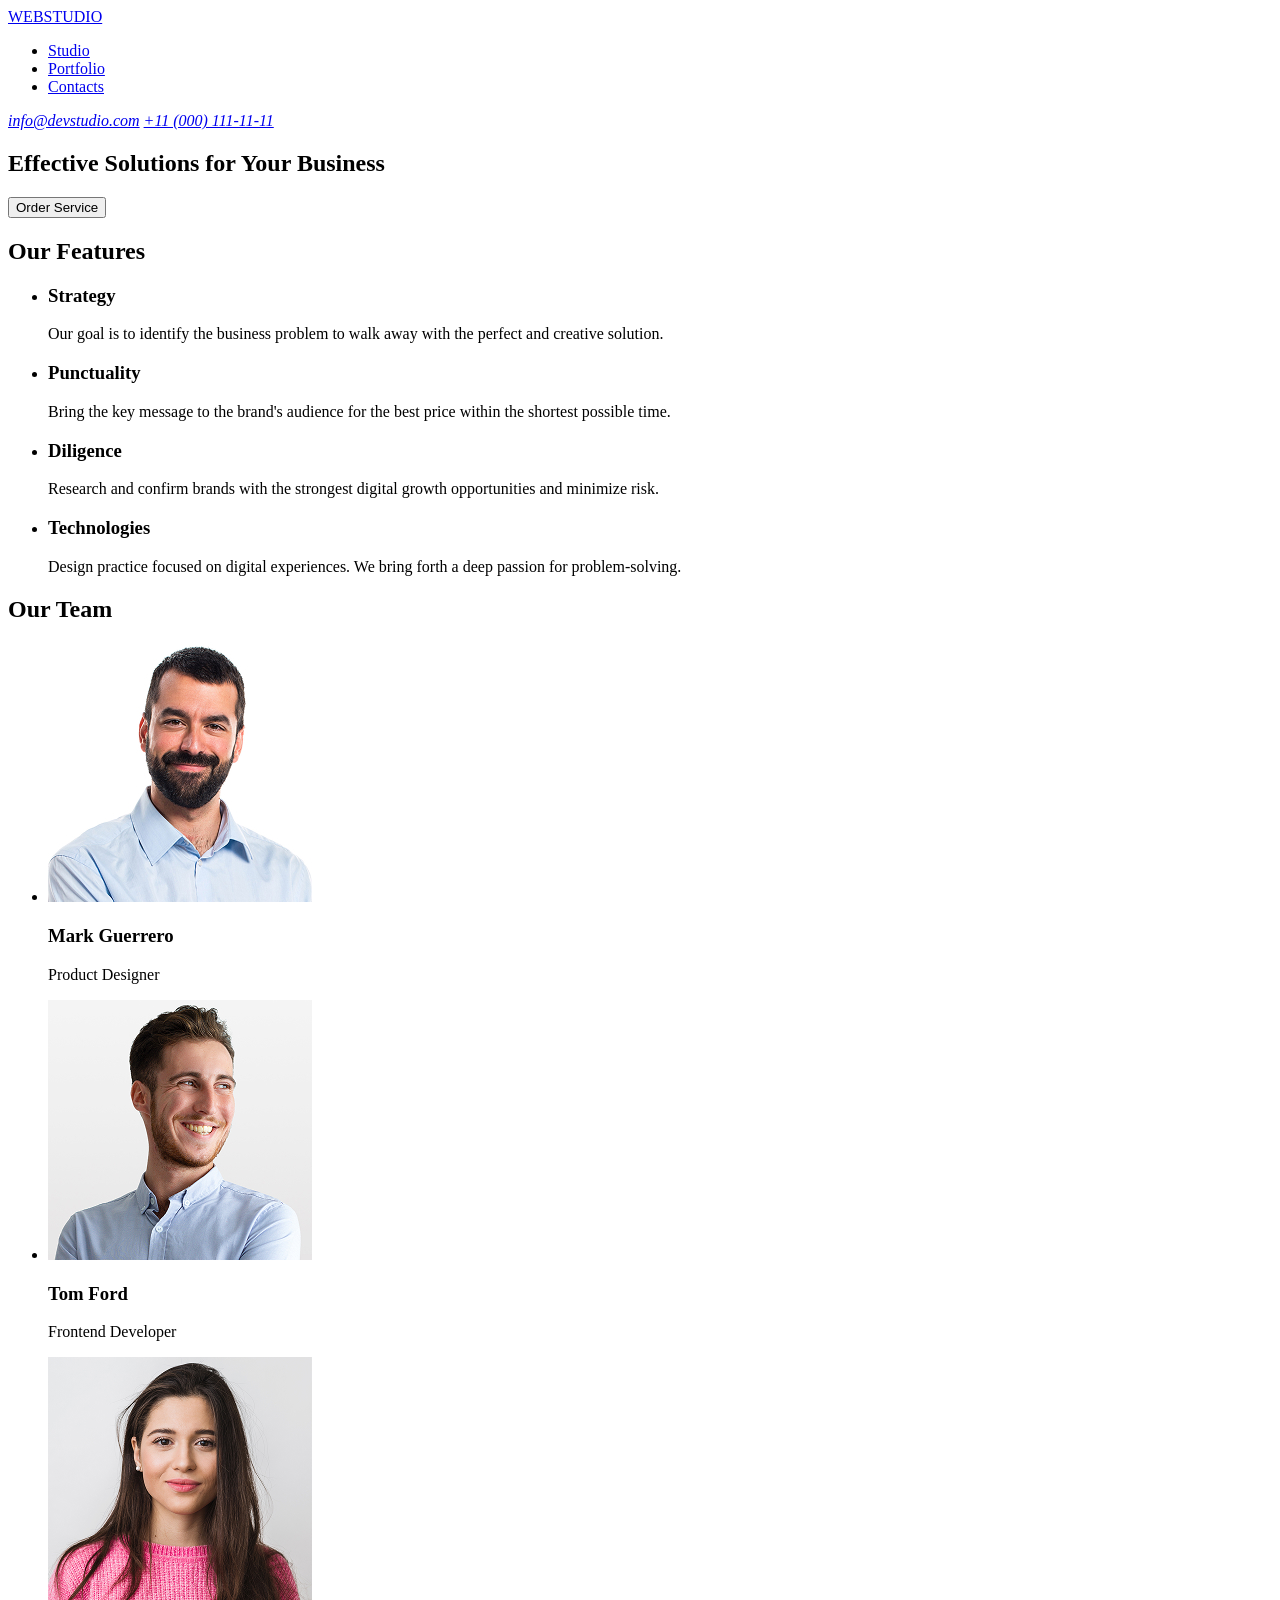
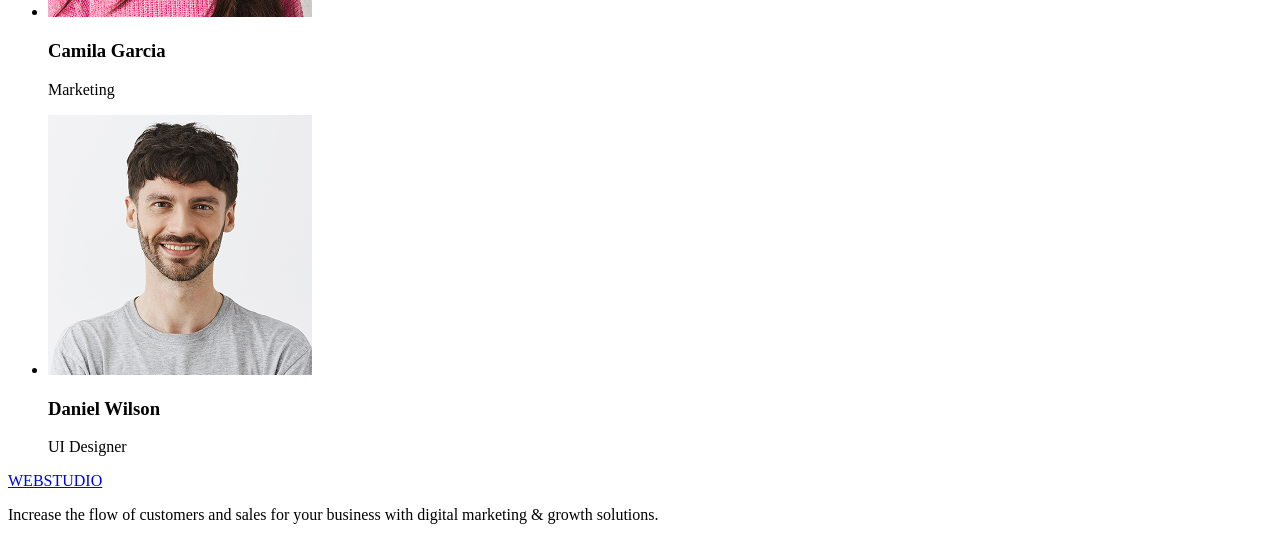
<file: index.html>
<!DOCTYPE html>
<html lang="en">

<head>
    <meta charset="UTF-8">
    <meta name="viewport" content="width=device-width, initial-scale=1.0">
    <title>DevStudio Web Agency — Effective Solutions for Business
</title>
</head>

<body>
    <header>
        <a href="./index.html">WEBSTUDIO</a>
        <nav>
            <ul>
                <li><a href="./index.html">Studio</a></li>
                <li><a href="/">Portfolio</a></li>
                <li><a href="/">Contacts</a></li>
            </ul>
        </nav>
        <address>
           <a href="mailto:info@devstudio.com">info@devstudio.com</a>
           <a href="tel:+110001111111">+11 (000) 111-11-11</a>
        </address>
    </header>
    <main>
    <section>
<h1>Effective Solutions for Your Business</h1>
    <button type="button">Order Service</button>
    </section>
    <section>
    <h2>Our Features</h2>
    <ul>
       <li> 
         <h3>Strategy</h3>
         <p>Our goal is to identify the business problem to walk away with the perfect and creative solution.</p>
        </li>
        <li>
         <h3>Punctuality</h3>
         <p>Bring the key message to the brand's audience for the best price within the shortest possible time.</p>
        </li>
        <li>
         <h3>Diligence</h3>
         <p>Research and confirm brands with the strongest digital growth opportunities and minimize risk.</p>
        </li>
        <li>
         <h3>Technologies</h3>
         <p>Design practice focused on digital experiences. We bring forth a deep passion for problem-solving.</p>
        </li>
     </ul>
        </section>
        <section>
        <h2>Our Team</h2>
        <ul>
            <li>
                <img src="./images/img1.jpg" alt="Mark Guerrero.Product Designer" width="264" height="260">
                <h3>Mark Guerrero</h3>
                <p>Product Designer</p>
            </li>
            <li>
                <img src="./images/img2.jpg" alt="Tom Ford.Frontend Developer" width="264" height="260">
                <h3>Tom Ford</h3>
                <p>Frontend Developer</p>
            </li>
            <li>
                <img src="./images/img3.jpg" alt="Camila Garcia.Marketing" width="264" height="260">
                <h3>Camila Garcia</h3>
                <p>Marketing</p>
            </li>
            <li>
                <img src="./images/img4.jpg" alt="Daniel Wilson.UI Designer" width="264" height="260">
                <h3>Daniel Wilson</h3>
                <p>UI Designer</p>
            </li>
        </ul>
    </section>
    </main>
    <footer>
        <a href="./index.html">WEBSTUDIO</a>
        <p>Increase the flow of customers and sales for your business with digital marketing & growth solutions.</p>
    </footer>
</body>
</html>
</file>
